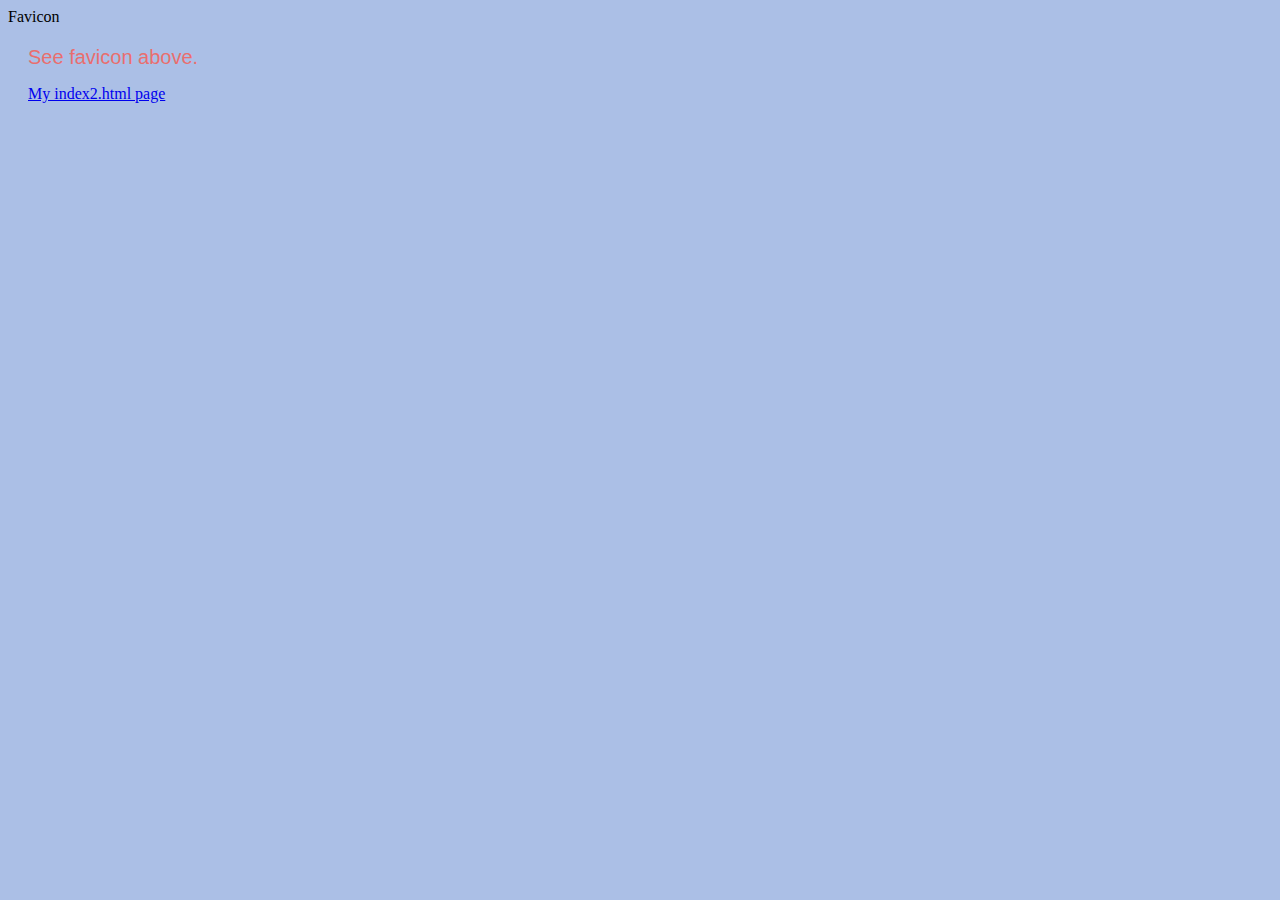
<file: index.html>
<!DOCTYPE html>
<!-- ICS2O-Unit1-05-HTML-Favicon -->
<html lang="en-ca">

<head>
  <meta charset="utf-8" />
  <meta name="description" content="My first webpage, with a favicon" />
  <meta name="keywords" content="mths, icd2o" />
  <meta name="author" content="Joyce Nkengbeza" />
  <meta name="viewport" content="width=device-width, initial-scale=1.0" />
  <link rel="stylesheet" href="./css/style.css" />
  <link rel="stylesheet" href="https://fonts.googleapis.com/icon?family=Material+Icons" />
  <link rel="stylesheet" href="https://code.getmdl.io/1.3.0/material.pink-red.min.css" /> 
  <link rel="apple-touch-icon" sizes="180x180" href="./apple-touch-icon.png">
  <link rel="icon" type="image/png" sizes="32x32" href="./favicon-32x32.png">
  <link rel="icon" type="image/png" sizes="16x16" href="./favicon-16x16.png">
  <link rel="manifest" href="./site.webmanifest">
  <title>My first webpage, with a favicon</title>
</head>

<body>
  <script defer src="https://code.getmdl.io/1.3.0/material.min.js"></script>
  <div class="mdl-layout mdl-js-layout mdl-layout--fixed-header">
    <header class="mdl-layout__header">
      <div class="mdl-layout__header-row">
        <span class="mdl-layout-title">Favicon</span>
      </div>
    </header>
    <main class="mdl-layout__content">
      <div class="page-content">See favicon above.</div>
      <p>
        <a href="./index2.html">My index2.html page</a>
      </p>
    </main>
  </div>
</body>

</html>
</file>
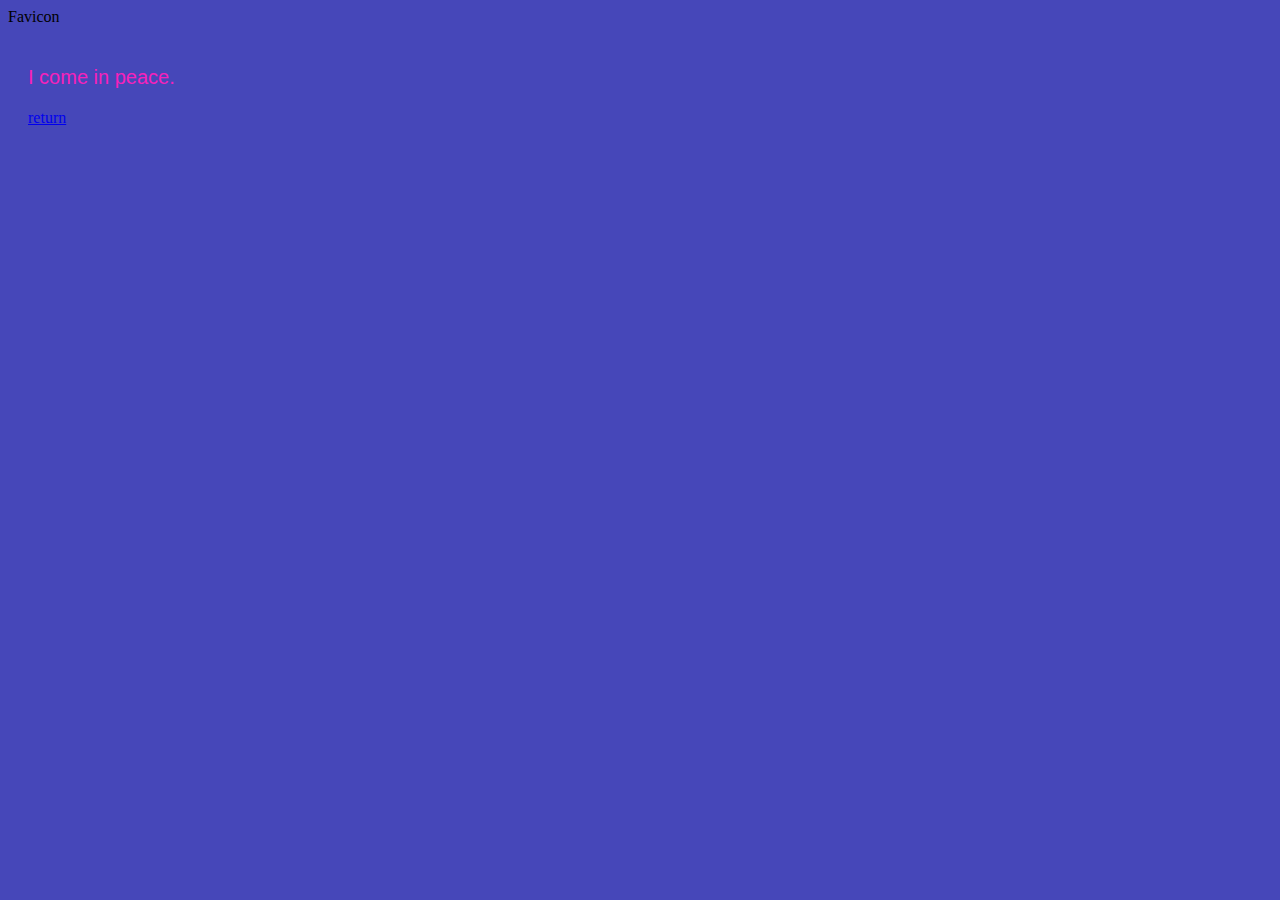
<file: index2.html>
<!DOCTYPE html>
<!-- ICS2O-Unit1-05-HTML-Favicon -->
<html lang="en-ca">

<head>
  <meta charset="utf-8" />
  <meta name="description" content="My second webpage, with a favicon" />
  <meta name="keywords" content="mths, icd2o" />
  <meta name="author" content="Joyce Nkengbeza" />
  <meta name="viewport" content="width=device-width, initial-scale=1.0" />
  <link rel="stylesheet" href="./css/style2.css" />
  <link rel="stylesheet" href="https://fonts.googleapis.com/icon?family=Material+Icons" />
  <link rel="stylesheet" href="https://code.getmdl.io/1.3.0/material.deep_purple-purple.min.css" />
  <link rel="apple-touch-icon" sizes="180x180" href="./apple-touch-iconnew.png" />
  <link rel="icon" type="image/png" sizes="32x32" href="./favicon-32x32new.png" />
  <link rel="icon" type="image/png" sizes="16x16" href="./favicon-16x16new.png" />
  <link rel="manifest" href="./site.webmanifest" />
  <title>My second webpage, with a favicon</title>
</head>

<body>
  <script defer src="https://code.getmdl.io/1.3.0/material.min.js"></script>
  <div class="mdl-layout mdl-js-layout mdl-layout--fixed-header">
    <header class="mdl-layout__header">
      <div class="mdl-layout__header-row">
        <span class="mdl-layout-title">Favicon</span>
      </div>
    </header>
    <main class="mdl-layout__content">
      <div class="page-content">
        <div id="hello-world">
          <p>I come in peace.</p>
        </div>
      </div>
      <p>
        <a href="./index.html">return</a>
      </p>
    </main>
  </div>
</body>

</html>
</file>
<file: css/style.css>
/* Created by: Joyce
* Created on: Feb 2025
* This file contains the CSS for index.html
*/

.mdl-layout__header-row {
  justify-content: center;
  padding: 0;
}

.mdl-layout__content {
  padding-left: 15pt;
  padding-right: 15pt;
  padding-top: 15pt;
}

.mdl-textfield__error {
  color: rgb(81, 158, 81);
}

.page-content {
  color: rgb(233, 110, 110);
  font-family: Helvetica, Arial, sans-serif;
  font-size: 1.25rem;
}

body {
  background-color: rgb(171, 191, 230);
}
</file>
<file: css/style2.css>
/* Created by: Joyce
* Created on: Feb 2025
* This file contains the CSS for index.html
*/

.mdl-layout__header-row {
  justify-content: center;
  padding: 0;
}

.mdl-layout__content {
  padding-left: 15pt;
  padding-right: 15pt;
  padding-top: 15pt;
}

.mdl-textfield__error {
  color: rgb(227, 17, 17);
}

.page-content {
  color: rgb(247, 33, 187);
  font-family: Helvetica, Arial, sans-serif;
  font-size: 1.25rem;
}

body {
  background-color: rgb(70, 71, 185);
}
</file>
